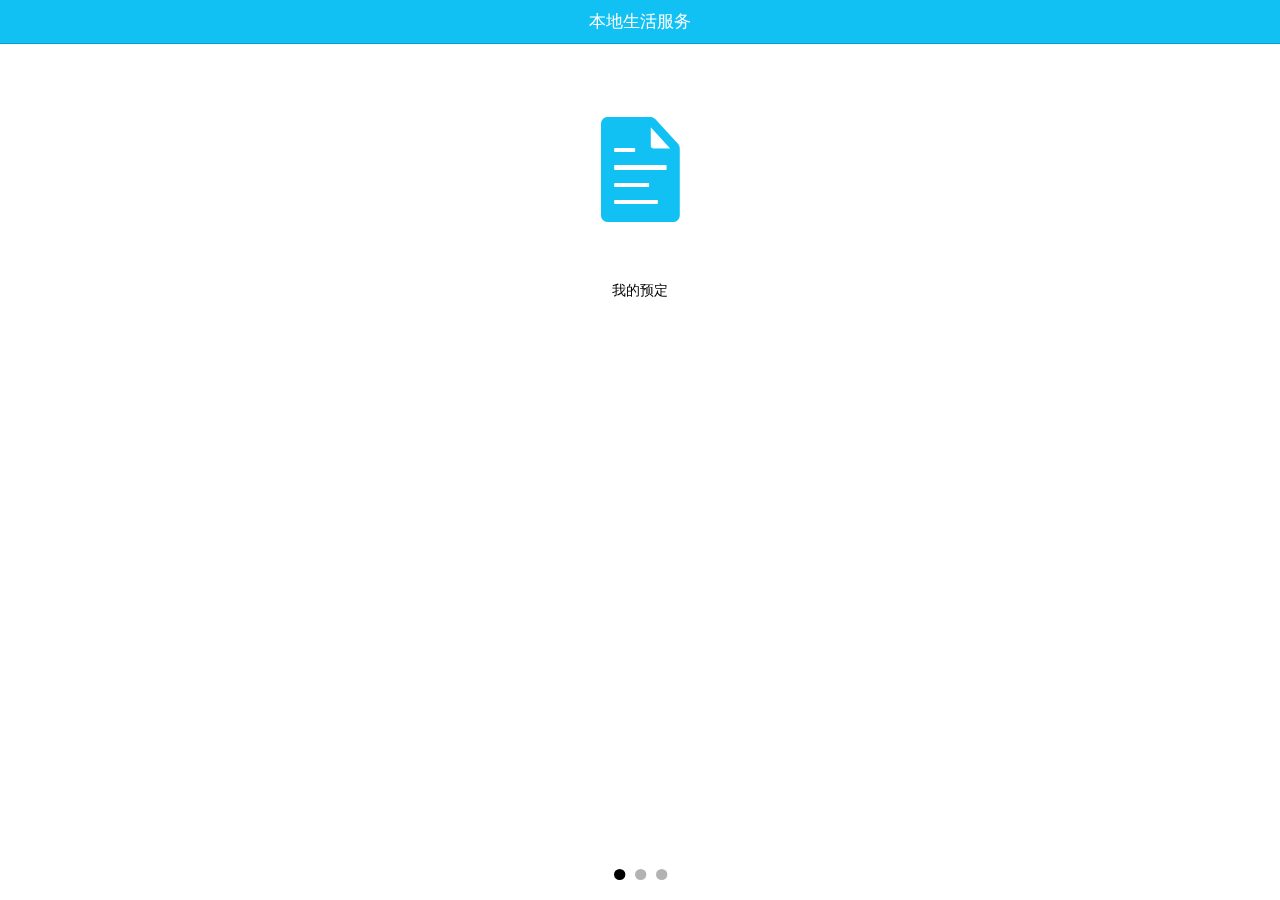
<file: index.html>
<!DOCTYPE html>
<html ng-app="myapp">
<head>
    <meta charset="UTF-8">
    <title>Title</title>
    <meta name="viewport" content="width=device-width,initial-scale=1.0"/>
    <link rel="stylesheet" href="lib/ionic/css/ionic.min.css">
    <link rel="stylesheet" href="css/style.css">
    <script src="lib/ionic/js/ionic.bundle.min.js"></script>
    <script src="js/app.js"></script>
    <script src="templates/reservation/reservation.js"></script>
    <script src="templates/restaurants/restaurants.js"></script>
    <script src="templates/weather/weather.js"></script>
</head>
<body>
<ion-nav-bar class="bar-calm">
    <ion-nav-back-button>后退</ion-nav-back-button>
</ion-nav-bar>
<!--导航视图-->
<ion-nav-view></ion-nav-view>
</body>
</html>
</file>
<file: css/style.css>
#tour-view .slide-icon{font-size:10em}
#tour-view .slider{height:100%}
#tour-view .slider-slide{text-align:center;padding-top:100px}
</file>
